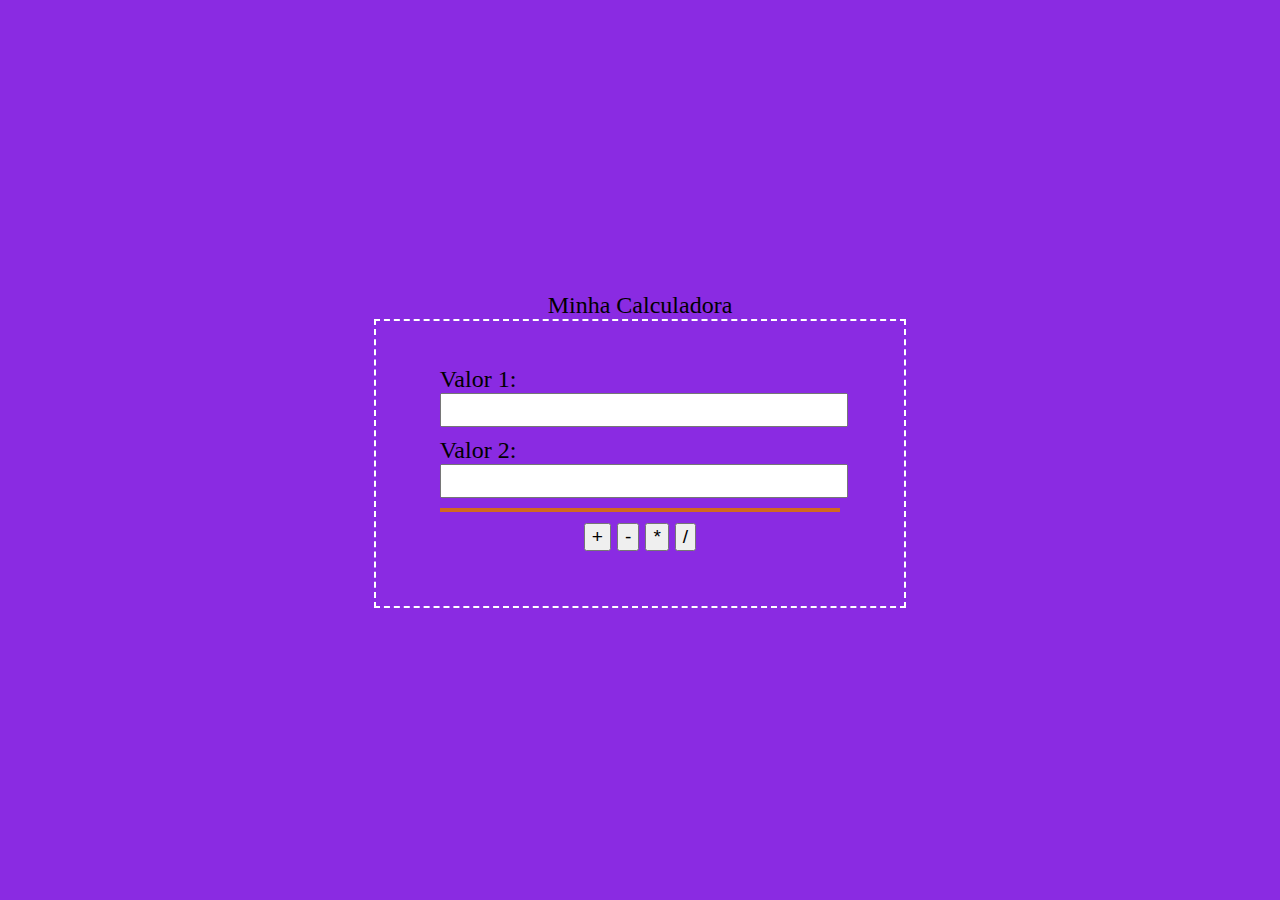
<file: projeto01/index.html>
<!DOCTYPE html>
<html lang="pt-br">
<head>
  <meta charset="UTF-8">
  <meta name="viewport" content="width=device-width, initial-scale=1.0">
  <meta http-equiv="X-UA-Compatible" content="ie=edge">
  <title>Minha Calculadora em Javascript</title>
  <link rel="stylesheet" href="estilos.css">
</head>
<body>

  <main class="conteudo">
    <div class="titulo-conteudo">
      Minha Calculadora
    </div>

    <form method="GET">
      <div class="div-form">
        <label for="valor1">
          Valor 1:
          <input 
            type="number" 
            class="input-form" 
            id="valor1" 
            name="valor1" 
            required
          >
        </label>
      </div>

      <div class="div-form">
        <label for="valor2">
          Valor 2:
          <input 
            type="number" 
            class="input-form" 
            id="valor2" 
            name="valor2"
            required
          >
        </label>
      </div>

      <div class="div-form div-res">
      </div>

      <div class="div-form div-bnt">
        <button class="btn-form" onclick="js:somar();">+</button>
        <button class="btn-form" onclick="js:subtrair();">-</button>
        <button class="btn-form" onclick="js:multiplicar();">*</button>
        <button class="btn-form" onclick="js:dividir();">/</button>
      </div>
    </form>
  </main>

  <script type="text/javascript" src="scripts.js"></script>
</body>
</html>
</file>
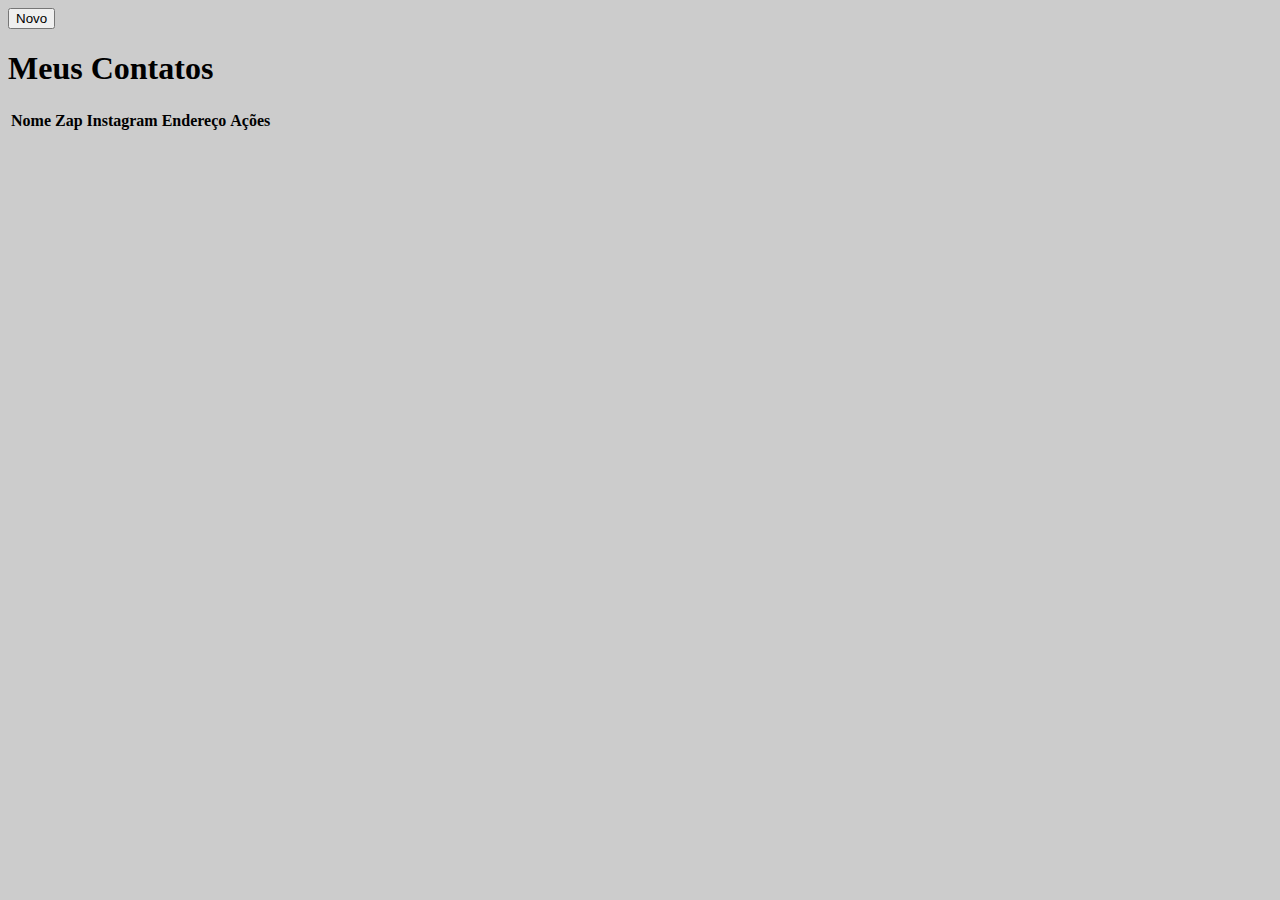
<file: projeto02/index.html>
<!DOCTYPE html>
<html lang="pt-BR">
<head>
  <meta charset="UTF-8">
  <meta name="viewport" content="width=device-width, initial-scale=1.0">
  <meta http-equiv="X-UA-Compatible" content="ie=edge">
  <title>Agenda de Contatos</title>

  <!-- CSS Base do Bootstrap -->
  <link rel="stylesheet" href="https://stackpath.bootstrapcdn.com/bootstrap/4.1.3/css/bootstrap.min.css" integrity="sha384-MCw98/SFnGE8fJT3GXwEOngsV7Zt27NXFoaoApmYm81iuXoPkFOJwJ8ERdknLPMO" crossorigin="anonymous">
  <script type="text/javascript" src="script01.js"></script>
</head>
<body style="background-color: #cccccc;">

  <!-- tag main que armazena o conteúdo principal -->
  <main class="container pt-4">   
    <div class="float-right">
      <button class="btn btn-success" onclick="js:criarContato();">
        Novo
      </button>            
    </div>

    <h1>Meus Contatos</h1>    

    <!-- Tabela que mostra tds os contatos da agenda -->
    <table class="table">
      <thead class="thead-dark text-center">
        <tr>
          <th scope="col">Nome</th>
          <th scope="col">Zap</th>
          <th scope="col">Instagram</th>
          <th scope="col">Endereço</th>
          <th>Ações</th>
        </tr>
      </thead>

      <tbody>
      </tbody>
    </table>  
  </main>

  <!-- Scripts Base para o Bootstrap -->
  <script src="https://code.jquery.com/jquery-3.3.1.slim.min.js" integrity="sha384-q8i/X+965DzO0rT7abK41JStQIAqVgRVzpbzo5smXKp4YfRvH+8abtTE1Pi6jizo" crossorigin="anonymous" async></script>
  <script src="https://cdnjs.cloudflare.com/ajax/libs/popper.js/1.14.3/umd/popper.min.js" integrity="sha384-ZMP7rVo3mIykV+2+9J3UJ46jBk0WLaUAdn689aCwoqbBJiSnjAK/l8WvCWPIPm49" crossorigin="anonymous" async></script>
  <script src="https://stackpath.bootstrapcdn.com/bootstrap/4.1.3/js/bootstrap.min.js" integrity="sha384-ChfqqxuZUCnJSK3+MXmPNIyE6ZbWh2IMqE241rYiqJxyMiZ6OW/JmZQ5stwEULTy" crossorigin="anonymous" async></script>
</body>
</html>
</file>
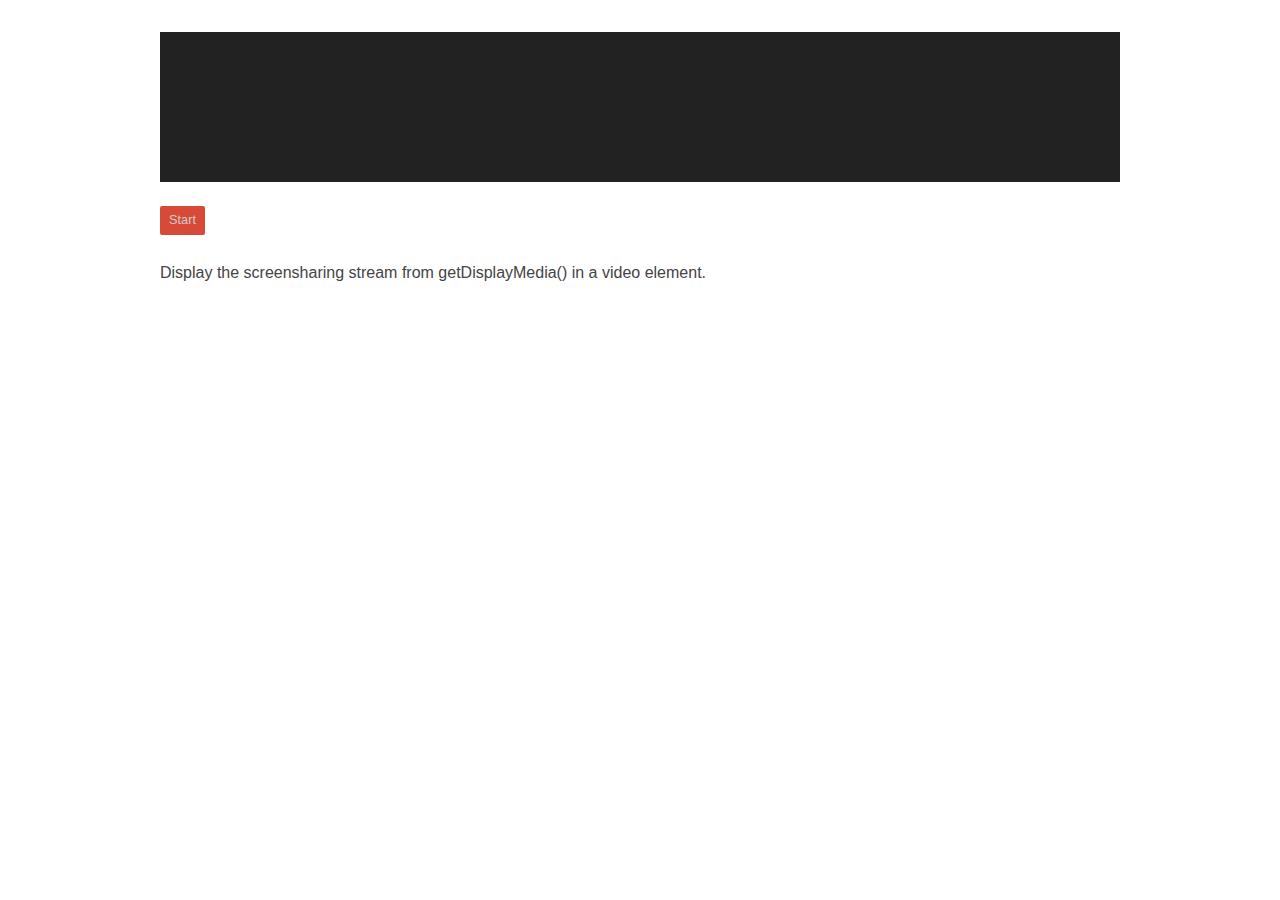
<file: projeto04/index.html>
<!DOCTYPE html>
<html>
<head>
  <meta charset="utf-8">
  <meta name="description" content="WebRTC code samples">
  <meta name="viewport" content="width=device-width, user-scalable=yes, initial-scale=1, maximum-scale=1">
  <meta itemprop="description" content="Client-side WebRTC code samples">
  <meta itemprop="name" content="WebRTC code samples">
  <meta name="mobile-web-app-capable" content="yes">
  <meta id="theme-color" name="theme-color" content="#ffffff">

  <base target="_blank">

  <title>getDisplayMedia</title>
  <link rel="stylesheet" href="main.css">

  <style>
    video#captured-media {
      width: 100%;
      height: calc(width * 16 / 9);
    }
  </style>

</head>

<body>

  <div id="container">  
    <video id="gum-local" autoplay playsinline muted></video>
    <button id="startButton" disabled>Start</button>

    <div id="errorMsg"></div>

    <p>Display the screensharing stream from <code>getDisplayMedia()</code> in a video element.</p>
  </div>

  <script src="https://webrtc.github.io/adapter/adapter-latest.js"></script>
  <script src="main.js"></script>
</body>
</html>
</file>
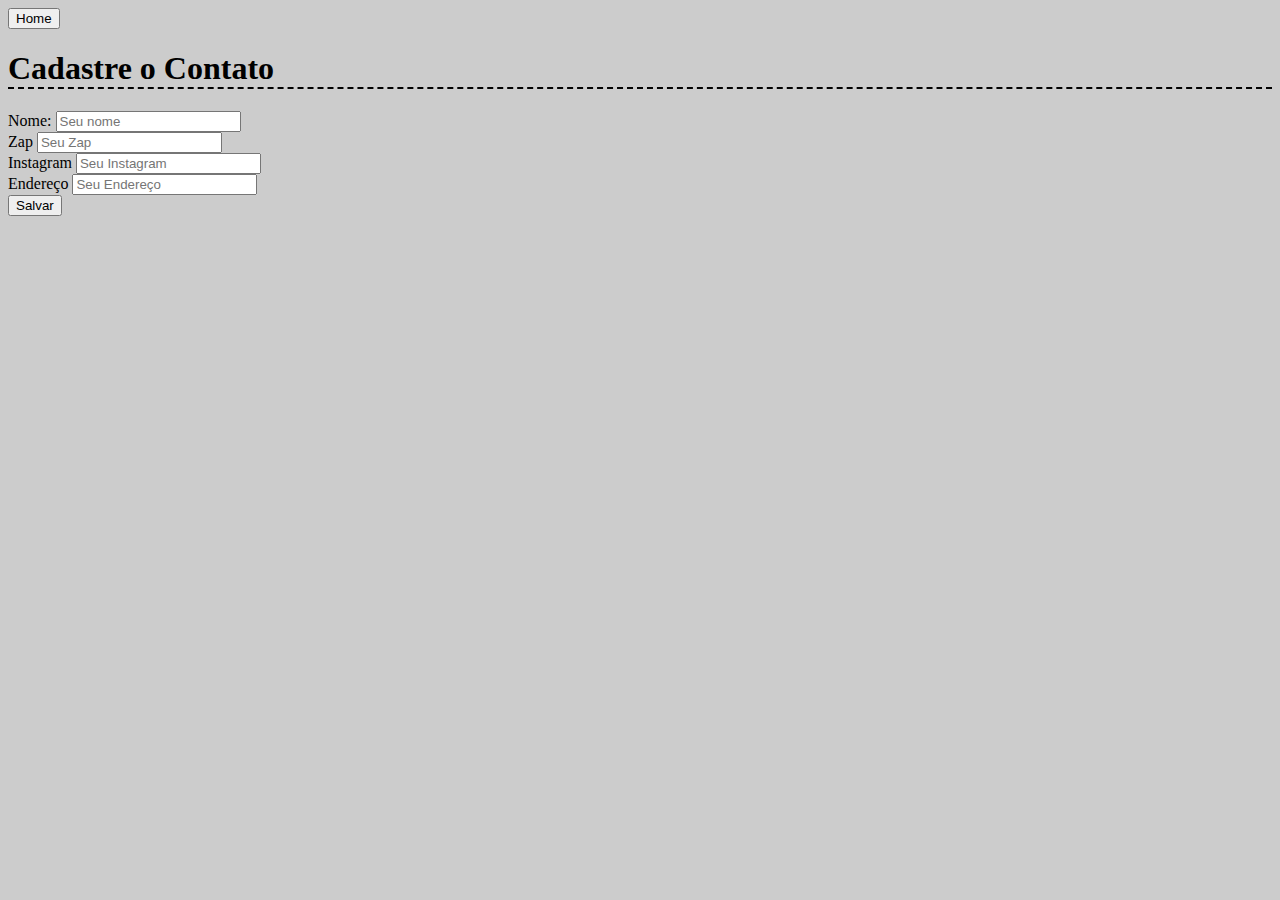
<file: projeto02/novo-contato.html>
<!DOCTYPE html>
<html lang="pt-BR">
<head>
  <meta charset="UTF-8">
  <meta name="viewport" content="width=device-width, initial-scale=1.0">
  <meta http-equiv="X-UA-Compatible" content="ie=edge">
  <title>Cadastrar Novo Contato</title>

  <!-- CSS Base do Bootstrap -->
  <link rel="stylesheet" href="https://stackpath.bootstrapcdn.com/bootstrap/4.1.3/css/bootstrap.min.css" integrity="sha384-MCw98/SFnGE8fJT3GXwEOngsV7Zt27NXFoaoApmYm81iuXoPkFOJwJ8ERdknLPMO" crossorigin="anonymous">
  <script type="text/javascript" src="script.js" charset="utf-8"></script>
</head>
<body style="background-color: #cccccc;">
  <main class="container pt-4">
    <div class="float-right">
      <button class="btn btn-secondary"
        onclick="js:voltarHome();"
      >
        Home
      </button>
    </div>

    <h1 style="border-bottom: 2px dashed #000000;">Cadastre o Contato</h1>

    <div class="alert alert-primary" role="alert" style="display: none;">
      <span id="msg">Contato inserido com sucesso!</span>
      <button type="button" class="close" data-dismiss="alert" aria-label="Close">
        <span aria-hidden="true">&times;</span>
      </button>
    </div>      

    <form method="POST">
      <div class="form-group">
        <label for="nome">Nome:</label>
        <input type="text" class="form-control" id="nome" placeholder="Seu nome">
      </div>
      <div class="form-group">
        <label for="zap">Zap</label>
        <input type="tel" class="form-control" id="zap" placeholder="Seu Zap">
      </div>
      <div class="form-group">
        <label for="instagram">Instagram</label>
        <input type="text" class="form-control" id="instagram" placeholder="Seu Instagram">
      </div>
      <div class="form-group">
        <label for="endereco">Endereço</label>
        <input type="text" class="form-control" id="endereco" placeholder="Seu Endereço">
      </div>
      <div class="text-right">
        <button type="submit" class="btn btn-primary" onclick="js:salvarContato();">
          Salvar
        </button>
      </div>
    </form>
  </main>

  <!-- Scripts Base para o Bootstrap -->
  <script src="https://code.jquery.com/jquery-3.3.1.slim.min.js" integrity="sha384-q8i/X+965DzO0rT7abK41JStQIAqVgRVzpbzo5smXKp4YfRvH+8abtTE1Pi6jizo" crossorigin="anonymous"></script>
  <script src="https://cdnjs.cloudflare.com/ajax/libs/popper.js/1.14.3/umd/popper.min.js" integrity="sha384-ZMP7rVo3mIykV+2+9J3UJ46jBk0WLaUAdn689aCwoqbBJiSnjAK/l8WvCWPIPm49" crossorigin="anonymous"></script>
  <script src="https://stackpath.bootstrapcdn.com/bootstrap/4.1.3/js/bootstrap.min.js" integrity="sha384-ChfqqxuZUCnJSK3+MXmPNIyE6ZbWh2IMqE241rYiqJxyMiZ6OW/JmZQ5stwEULTy" crossorigin="anonymous"></script>
</body>
</html>
</file>
<file: projeto04/main.css>
/*
 *  Copyright (c) 2015 The WebRTC project authors. All Rights Reserved.
 *
 *  Use of this source code is governed by a BSD-style license
 *  that can be found in the LICENSE file in the root of the source
 *  tree.
 */
 .hidden {
  display: none;
}

.highlight {
  background-color: #eee;
  font-size: 1.2em;
  margin: 0 0 30px 0;
  padding: 0.2em 1.5em;
}

.warning {
  color: red;
  font-weight: 400;
}

@media screen and (min-width: 1000px) {
  /* hack! to detect non-touch devices */
  div#links a {
    line-height: 0.8em;
  }
}

audio {
  max-width: 100%;
}

body {
  font-family: 'Roboto', sans-serif;
  font-weight: 300;
  margin: 0;
  padding: 1em;
  word-break: break-word;
}

button {
  background-color: #d84a38;
  border: none;
  border-radius: 2px;
  color: white;
  font-family: 'Roboto', sans-serif;
  font-size: 0.8em;
  margin: 0 0 1em 0;
  padding: 0.5em 0.7em 0.6em 0.7em;
}

button:active {
  background-color: #cf402f;
}

button:hover {
  background-color: #cf402f;
}

button[disabled] {
  color: #ccc;
}

button[disabled]:hover {
  background-color: #d84a38;
}

canvas {
  background-color: #ccc;
  max-width: 100%;
  width: 100%;
}

code {
  font-family: 'Roboto', sans-serif;
  font-weight: 400;
}

div#container {
  margin: 0 auto 0 auto;
  max-width: 60em;
  padding: 1em 1.5em 1.3em 1.5em;
}

div#links {
  padding: 0.5em 0 0 0;
}

h1 {
  border-bottom: 1px solid #ccc;
  font-family: 'Roboto', sans-serif;
  font-weight: 500;
  margin: 0 0 0.8em 0;
  padding: 0 0 0.2em 0;
}

h2 {
  color: #444;
  font-weight: 500;
}

h3 {
  border-top: 1px solid #eee;
  color: #666;
  font-weight: 500;
  margin: 10px 0 10px 0;
  white-space: nowrap;
}

li {
  margin: 0 0 0.4em 0;
}

html {
  /* avoid annoying page width change
  when moving from the home page */
  overflow-y: scroll;
}

img {
  border: none;
  max-width: 100%;
}

input[type=radio] {
  position: relative;
  top: -1px;
}

p {
  color: #444;
  font-weight: 300;
}

p#data {
  border-top: 1px dotted #666;
  font-family: Courier New, monospace;
  line-height: 1.3em;
  max-height: 1000px;
  overflow-y: auto;
  padding: 1em 0 0 0;
}

p.borderBelow {
  border-bottom: 1px solid #aaa;
  padding: 0 0 20px 0;
}

section p:last-of-type {
  margin: 0;
}

section {
  border-bottom: 1px solid #eee;
  margin: 0 0 30px 0;
  padding: 0 0 20px 0;
}

section:last-of-type {
  border-bottom: none;
  padding: 0 0 1em 0;
}

select {
  margin: 0 1em 1em 0;
  position: relative;
  top: -1px;
}

h1 span {
  white-space: nowrap;
}

a {
  color: #6fa8dc;
  font-weight: 300;
  text-decoration: none;
}

h1 a {
  font-weight: 300;
  margin: 0 10px 0 0;
  white-space: nowrap;
}

a:hover {
  color: #3d85c6;
  text-decoration: underline;
}

a#viewSource {
  display: block;
  margin: 1.3em 0 0 0;
  border-top: 1px solid #999;
  padding: 1em 0 0 0;
}

div#errorMsg p {
  color: #F00;
}

div#links a {
  display: block;
  line-height: 1.3em;
  margin: 0 0 1.5em 0;
}

div.outputSelector {
  margin: -1.3em 0 2em 0;
}

p.description {
  margin: 0 0 0.5em 0;
}

strong {
  font-weight: 500;
}

textarea {
  resize: none;
  font-family: 'Roboto', sans-serif;
}

video {
  background: #222;
  margin: 0 0 20px 0;
  --width: 100%;
  width: var(--width);
  height: calc(var(--width) * 0.75);
}

ul {
  margin: 0 0 0.5em 0;
}

@media screen and (max-width: 650px) {
  .highlight {
    font-size: 1em;
    margin: 0 0 20px 0;
    padding: 0.2em 1em;
  }

  h1 {
    font-size: 24px;
  }
}

@media screen and (max-width: 550px) {
  button:active {
    background-color: darkRed;
  }

  h1 {
    font-size: 22px;
  }
}

@media screen and (max-width: 450px) {
  h1 {
    font-size: 20px;
  }
}
</file>
<file: projeto01/estilos.css>
@charset 'utf-8';

body {
  /* Reset Básico de CSS */
  border: 0;
  padding: 0;
  margin: 0;

  background-color: blueviolet;

  /* Tamanho da fonte = 150% do tamanho da fonte padrão (16px) = 24px */
  font-size: 1.5rem; 
}

.conteudo {
  /* Conteúdo vai ocupar 100% viewport height */
  min-height: 100vh; 

  /* Criar um flexbox */
  display: flex; 
  flex-direction: column;
  /* Centralizar o componente */
  justify-content: center; 
  align-items: center;
}

form {
  border: 2px dashed #ffffff;
  /* 5% do view. height pro padding top e bottom */
  /* 5% do view. width pro padding left e right */
  padding: 5vh 5vw;       
}
.div-form {
  margin-bottom: 10px;
}
.input-form {
  width: 100%;

  font-size: 1.5rem;
}
.div-bnt {
  text-align: center;
}
.btn-form {
  /* Tamanho da fonte igual a 120% do tamanho padrão */
  font-size: 1.2rem;
}
.div-res {
  padding: 2px 5px;
  color: #ffffff;
  background-color: chocolate;
}
</file>
